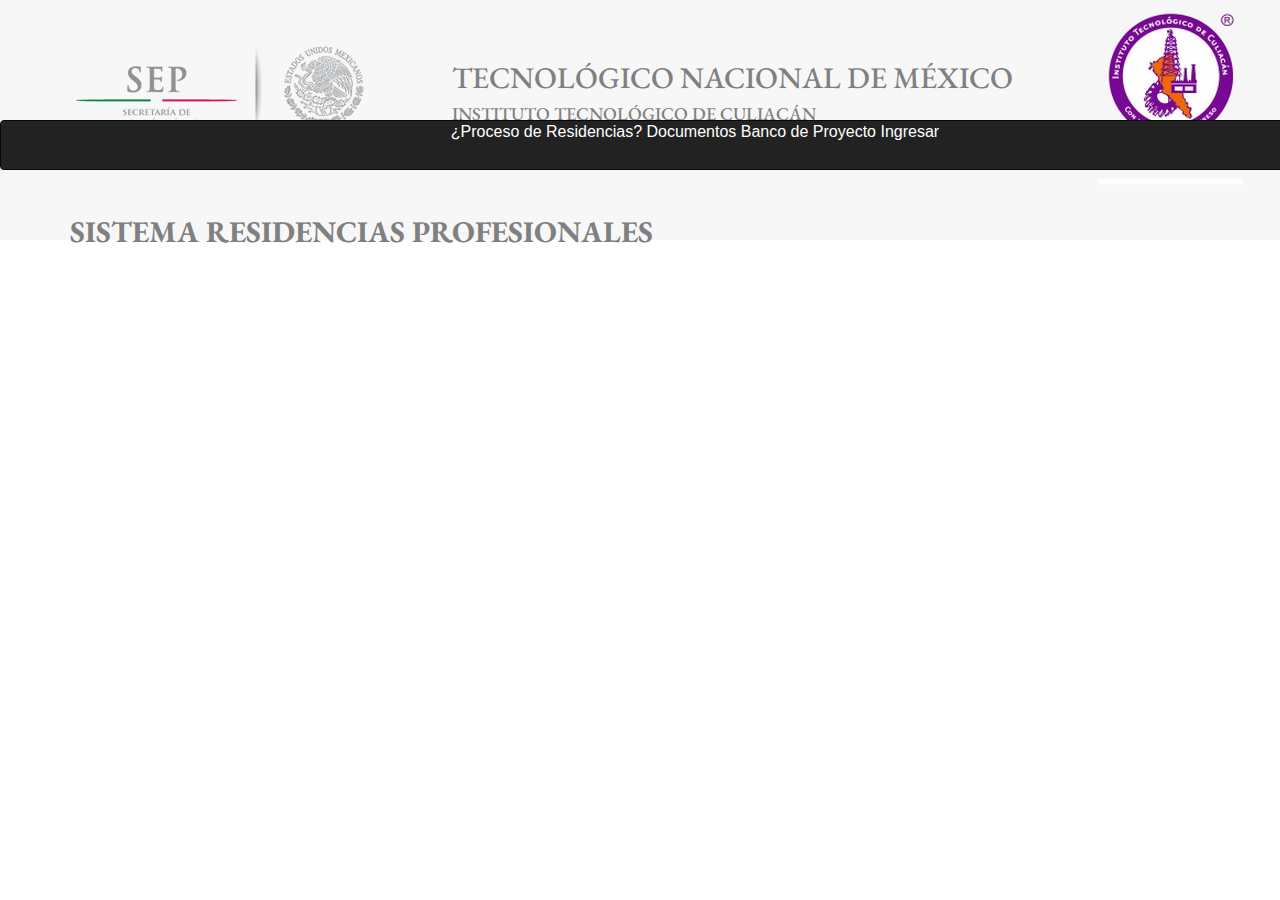
<file: FrontendHome/index.html>
<!DOCTYPE html>
<html lang= "es">
<head>
	<meta charset= "UTF-8">
	<title> Sistemas de Residencias </title>
	<link rel="stylesheet" href="css/bootstrap/css/bootstrap.css">
	<link rel="stylesheet" type="text/css" href="css/estilos.css">
	<link href='http://fonts.googleapis.com/css?family=PT+Serif|EB+Garamond' rel='stylesheet' type='text/css'>
</head>
<body>
	<header>
		<div class="encabezado">
		<section>
			<article>
				<img id="logoSep"src="img/header-sep.png" alt="">
			</article>
			<article>
				<h2><span class="tecnologico"> TECNOLÓGICO NACIONAL DE MÉXICO</span> <br> </h2>
				<h4><span class="instituto">INSTITUTO TECNOLÓGICO DE CULIACÁN</span> </h4>
			</article>
			<article>
				<img id="logo"src="img/logoITC.png" alt="">
			</article>		
			</section>
			<section> <article><h2><span class="sistema"> SISTEMA RESIDENCIAS PROFESIONALES</span></h2></article> </section>
		</div>
		<nav class="navbar navbar-inverse">
			<ul>
				<li>¿Proceso de Residencias?</li>
				<li>Documentos</li>
				<li>Banco de Proyecto</li>
				<li>Ingresar</li>
			</ul>
		</nav>
	</header>
</body>
</html>
</file>
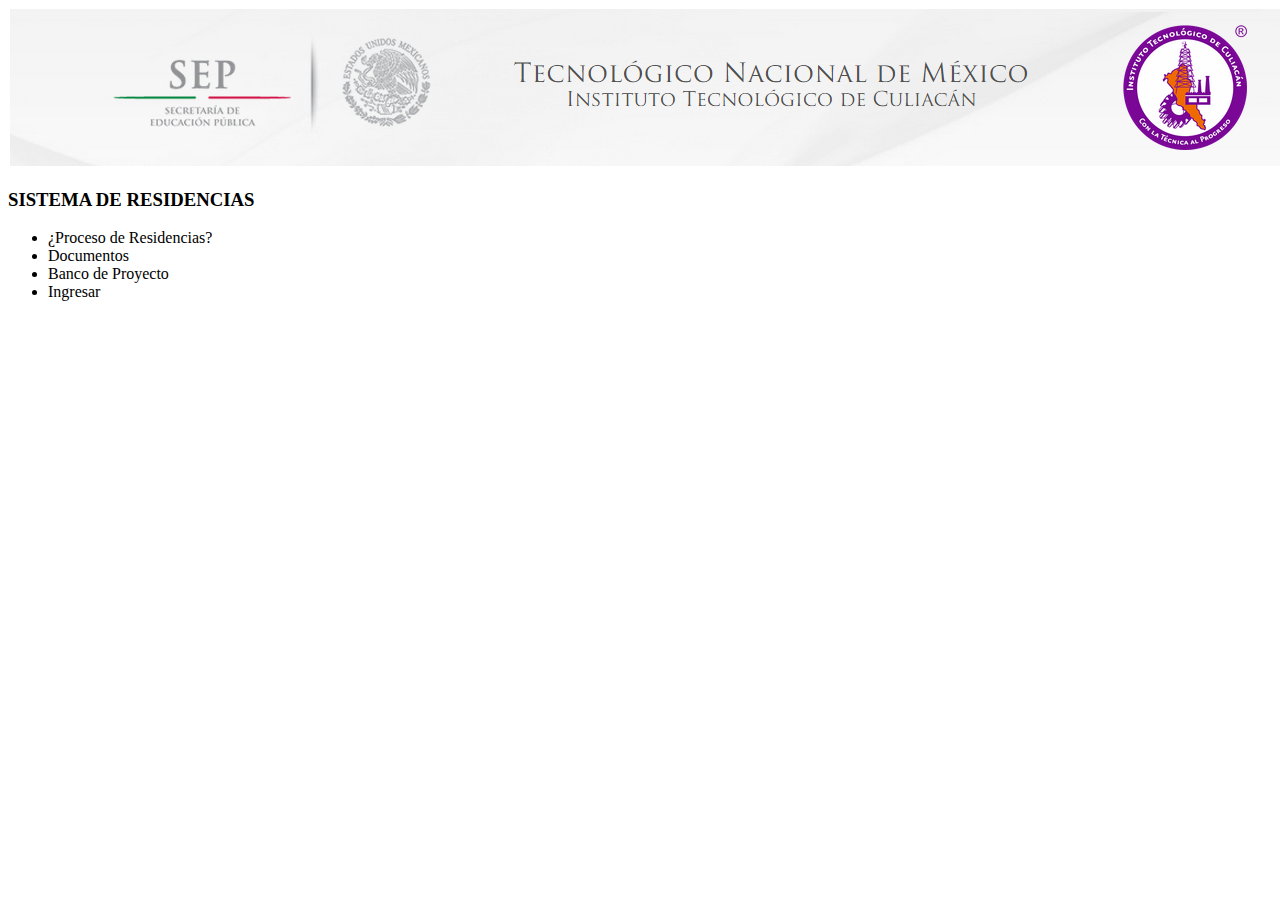
<file: Home/index.html>
<!DOCTYPE html>
<html lang= "es">
<head>
	<meta charset= "UTF-8">
	<title> Sistemas de Residencias </title>
</head>
<body>
	<header>
		<img src="img/header.png">
		<h3><span class="sistema"> SISTEMA DE RESIDENCIAS</span></h3>
		<nav class="navbar navbar-inverse">
			<ul>
				<li>¿Proceso de Residencias?</li>
				<li>Documentos</li>
				<li>Banco de Proyecto</li>
				<li>Ingresar</li>
			</ul>
		</nav>
	</header>
</body>
</html>
</file>
<file: FrontendHome/css/estilos.css>
body 
{
	font-size: 16px;
	margin:0 auto;
	max-height: 4350px;
	max-width: 1350px;
}
body header
{
	background-color: #F7F7F7;
	height: 240px;
	width: 1350px;
	vertical-align: right;
}
body header section article
{
	display: inline-block;
	margin: -10px 10px 20px 70px;
	vertical-align: middle;
}
header nav ul
{

	text-align: center;
}

header nav ul li
{
	color:white;
	display: inline-block;
}
#logo
{
	float: right;
	display: inline-block;
}
#logoSep
{
	height: 120px;
	width: 298px;
}
.encabezado
{
	height: 120px;
	width: 1350px;
}

.tecnologico
{
	color: gray;
	font-family: 'EB Garamond', serif;
}
.instituto
{
	color: gray;
	font-family: 'EB Garamond', serif;

}
.sistemaResidencias
{
	text-align: center;
	color:gray;
	font-family: 'EB Garamond', serif;
	float: right; 
}
.sistema
{
	color: gray;
	text-align: middle;
	font-family: 'EB Garamond', serif;
	font-weight: bold;

}
</file>
